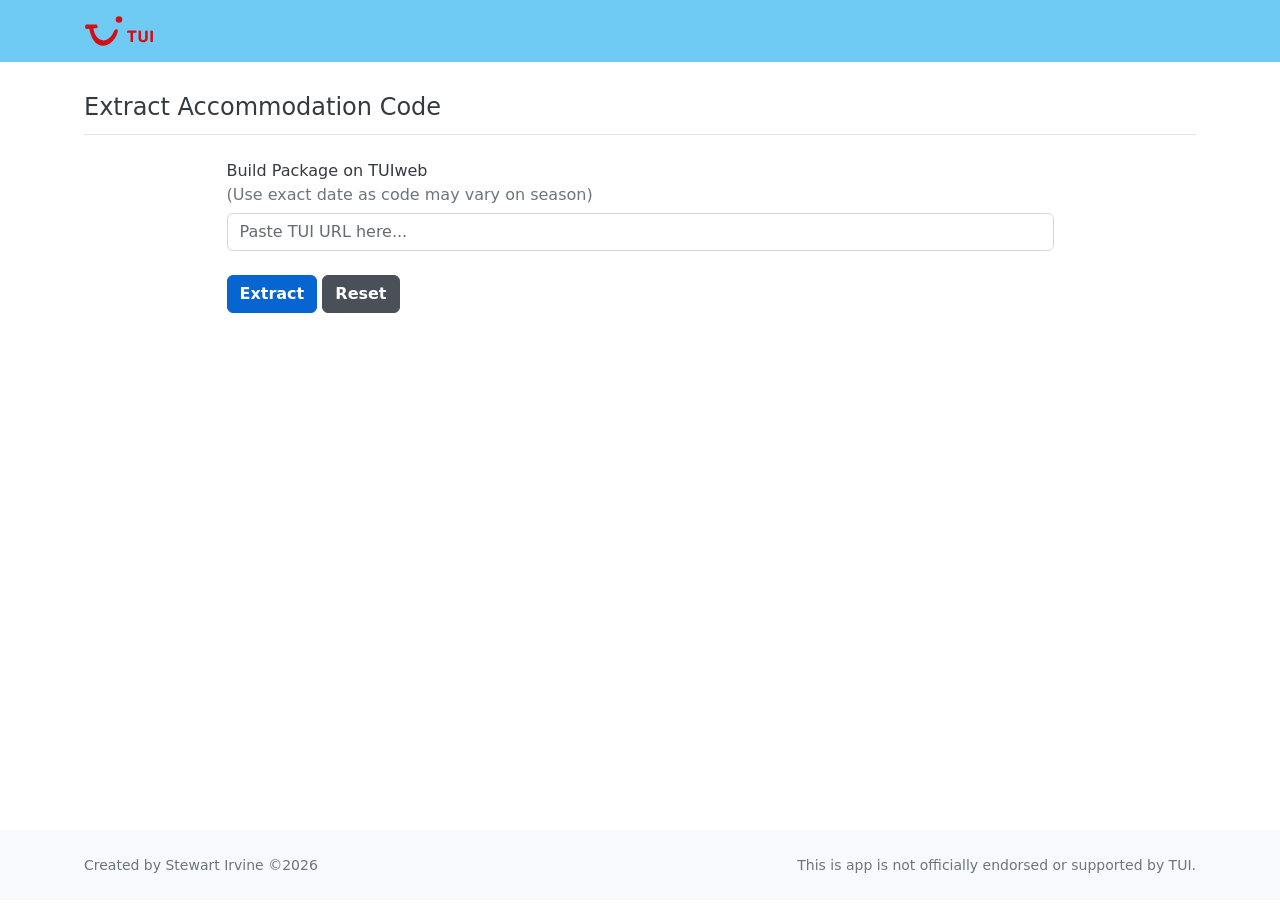
<file: accomcode/index.html>
<!DOCTYPE html>
<html lang="en">
<head>
    <title>Extract Atcom Accommodation Code</title>
    <meta name="viewport" content="width=device-width, initial-scale=1">
    <script src="https://res.cdn.office.net/teams-js/2.0.0/js/MicrosoftTeams.min.js"></script>
    <style>html, body { margin: 0; padding: 0; height: 100%; }</style>
</head>
<body>
<script>
    microsoftTeams.app.initialize();
</script>

<iframe src="https://stircrazystu.github.io/agenthub/accomcode/accomcode.html" style="width:100%; height:100vh; border:none;"></iframe>
</body>
</html>
</file>
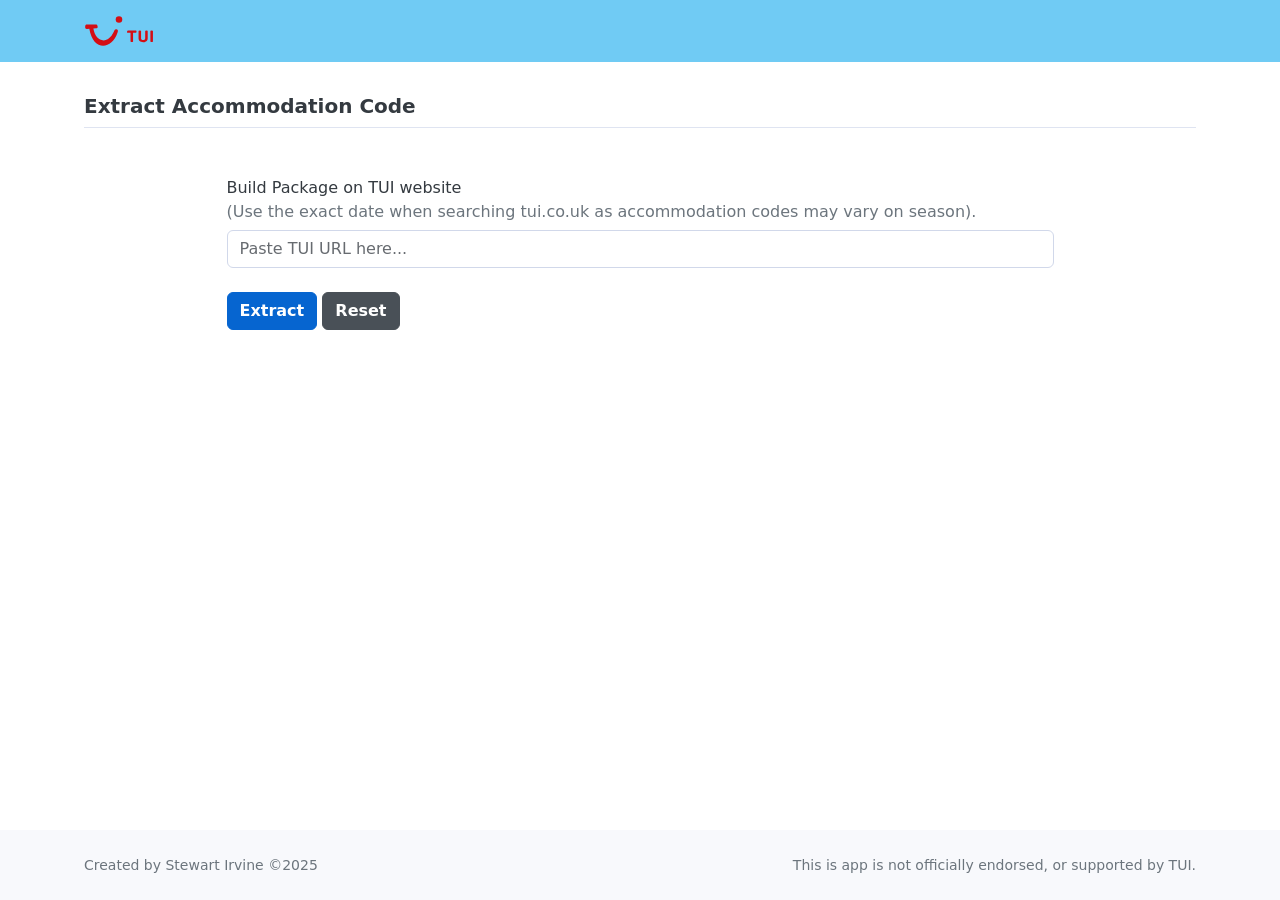
<file: accomcode.html>
<!DOCTYPE html>
<html lang="en">
<head>
	<title>Extract Accom Code - STUI Hub</title>
	<meta name='robots' content='noindex, nofollow' />
	<meta name="viewport" content="width=device-width, initial-scale=1, shrink-to-fit=no">
	<meta name="author" content="Stewart Irvine">
	<link rel="stylesheet" href="https://cdnjs.cloudflare.com/ajax/libs/bootstrap/5.2.3/css/bootstrap.min.css" integrity="sha512-SbiR/eusphKoMVVXysTKG/7VseWii+Y3FdHrt0EpKgpToZeemhqHeZeLWLhJutz/2ut2Vw1uQEj2MbRF+TVBUA==" crossorigin="anonymous" referrerpolicy="no-referrer" />
	<link rel="stylesheet" href="https://stircrazystu.github.io/agenthub/css/style.min.css">
    <style>
    body, html {
      height: 100%;
      margin: 0;
    }
    #page-container {
      min-height: 100%;
      display: flex;
      flex-direction: column;
    }
    main {
      flex: 1;
    }
    </style>
</head>
<body class="d-flex flex-column">
	<div id="page-container">
		<header style="background-color: #70cbf4;" class="py-3">
			<div class="container d-flex flex-wrap justify-content-center">
				<div class="d-flex align-items-center me-lg-auto">
					<a href="#" class="d-flex align-items-center">
						<svg width="70" height="30" role="img"><use xlink:href="#tui-logo"></svg>
					</a>
				</div>
				
				<div id="template-left-menu"></div>
				<div id="template-right-menu"></div>
				
			</div>
		</header>
		<main id="main-container" class="bg-white pt-4">
			<div class="container">
				
				<h1 class="fs-4 border-bottom mb-5 py-2">Extract Accommodation Code</h1>
				
				<div class="alert alert-danger d-flex align-items-center standalone d-none" role="alert">
					<i class="fa-solid fa-triangle-exclamation fs-4 me-2"></i> 
					Alert!
				</div>
				
				<div class="row justify-content-center">
					<div class="col-xl-9">
						<form id="urlForm">
							<div class="mb-3">
								<label for="urlInput" class="form-label">Build Package on TUI website<div class="text-muted">(Use the exact date when searching tui.co.uk as accommodation codes may vary on season).</div></label>
								<input type="text" class="form-control" id="urlInput" placeholder="Paste TUI URL here..." required>
							</div>
							
							
							<div class="mt-4">
								<button type="submit" class="btn btn-primary">Extract</button>
								<button type="reset" class="btn btn-secondary">Reset</button>
							</div>
						</form>
						<div id="result" class="mt-4 alert alert-info d-none"></div>
					</div>
				</div>
			</div>
		</main>
		<footer id="page-footer" class="footer mt-auto py-3 bg-body-light">
			<div class="container ">
				<div class="row fs-sm text-muted">
					<div class="col-md-6 col-xl-6 order-sm-1 text-center text-md-start">
						Created by Stewart Irvine &copy;2025
					</div>				  
					<div class="col-md-6 col-xl-6 order-sm-2 text-center text-md-end">
						This is app is not officially endorsed, or supported by TUI.
					</div>
				</div>
			</div>
		</footer>

<script>	
	document.getElementById('urlForm').addEventListener('submit', function(event) {
		event.preventDefault();
		  
		const url = document.getElementById('urlInput').value;
		const urlParams = new URLSearchParams(new URL(url).search);
		
		const packageId = urlParams.get('packageId');
		const productCode = urlParams.get('productCode');
		  
		let resultDiv = document.getElementById('result');
		  
		if (packageId && productCode && packageId.startsWith(productCode)) {
			const trimmed = packageId.slice(productCode.length);
			const accomCode = trimmed.slice(0, 8);
			resultDiv.textContent = `Atcom Code: ${accomCode}`;
			resultDiv.classList.remove('d-none', 'alert-danger');
			resultDiv.classList.add('alert-info');
		} else {
			resultDiv.textContent = 'Error: Could not extract accommodation code.';
			resultDiv.classList.remove('d-none', 'alert-info');
			resultDiv.classList.add('alert-danger');
		}
	});	
	
	document.getElementById('urlForm').addEventListener('reset', function() {
		let resultDiv = document.getElementById('result');
		resultDiv.textContent = '';
		resultDiv.classList.add('d-none');
		resultDiv.classList.remove('alert-danger', 'alert-info');
	});

	// Work in progress - Testing dynamic template based approach so I can import header/footer.
	window.addEventListener('DOMContentLoaded', () => {
	  const TEMPLATE_BASE = 'https://www.domain.com/tpl-parts/';
	  const templateElements = document.querySelectorAll('[id^="template-"]');

	  templateElements.forEach(el => {
		const templateName = el.id.replace(/^template-/, '');
		const filePath = `${TEMPLATE_BASE}${templateName}.html`;

		fetch(filePath)
		  .then(response => {
			if (!response.ok) throw new Error(`Failed to load ${filePath}: ${response.status}`);
			return response.text();
		  })
		  .then(html => {
			el.innerHTML = html;
		  })
		  .catch(error => {
			console.error(`Error loading ${filePath}:`, error);
		  });
	  });
	});
</script>
	  
<svg xmlns="http://www.w3.org/2000/svg" style="display: none;">
	<symbol id="tui-logo" viewBox="0 0 389 172" style="fill: #d40e14;">
		<path d="M387.91,148a2.91,2.91,0,0,0,.83-1.06,4.64,4.64,0,0,0,.26-1.77V87.28a4.84,4.84,0,0,0-.26-1.8,2.52,2.52,0,0,0-.83-1q-1.32-1-6.1-1t-6.2,1a2.51,2.51,0,0,0-.83,1,4.81,4.81,0,0,0-.26,1.8v57.9a3.47,3.47,0,0,0,1.09,2.84q1.32,1,6.2,1T387.91,148Zm-43.19.33a22.06,22.06,0,0,0,8.16-4.73,18.26,18.26,0,0,0,4.68-7.17,26.41,26.41,0,0,0,1.49-9V87.28a3.39,3.39,0,0,0-1-2.84q-1.42-1-6.1-1-4.87,0-6.2,1a2.24,2.24,0,0,0-.85,1,5.25,5.25,0,0,0-.24,1.8v40a15.29,15.29,0,0,1-.83,4.85,7.61,7.61,0,0,1-3.62,4.12,14.54,14.54,0,0,1-7.38,1.63,17.07,17.07,0,0,1-5.42-.76,9.42,9.42,0,0,1-3.67-2.15,8.4,8.4,0,0,1-2.08-3.36,13.46,13.46,0,0,1-.66-4.33v-40a3.39,3.39,0,0,0-1-2.84q-1.42-1-6.1-1-4.87,0-6.2,1a2.24,2.24,0,0,0-.85,1,5.25,5.25,0,0,0-.24,1.8v40.16a26.43,26.43,0,0,0,1.49,9,18.26,18.26,0,0,0,4.68,7.17,22.06,22.06,0,0,0,8.16,4.73A42.58,42.58,0,0,0,344.72,148.35ZM274,148a2.68,2.68,0,0,0,.8-1.06,5,5,0,0,0,.24-1.77V95.79h14.43a9,9,0,0,0,2.6-.31,2.65,2.65,0,0,0,1.56-1.35,11.88,11.88,0,0,0,1-3.55,24.77,24.77,0,0,0,.35-3.64,6,6,0,0,0-.19-1.73,1.82,1.82,0,0,0-.76-1,3,3,0,0,0-1-.35,11.5,11.5,0,0,0-1.89-.12H246.14a9,9,0,0,0-2.6.31A2.66,2.66,0,0,0,242,85.43a10.21,10.21,0,0,0-1,3.12,22.36,22.36,0,0,0-.35,4,6.19,6.19,0,0,0,.19,1.77,1.76,1.76,0,0,0,.8,1,6,6,0,0,0,2.89.47h16.08v49.39a3.31,3.31,0,0,0,1.09,2.84q1.32,1,6.2,1Q272.53,149.06,274,148Z"/>
		<path d="M10.6,48.32H61.16c5,0,8.69,1.57,10.16,8.61,1.64,7.83,1,13.28-7.85,13.9L47.6,72c11.68,73.82,80,97.88,117.17,18.37,6.16-13.16,8.17-15.55,14.91-13.88,9.14,2.27,10.39,7,6,20.23C153.57,194.7,45.5,204.53,24.3,73.64l-12.89.93C0.91,75.32.5,66.47,0.5,61.55,0.5,51.81,4.11,48.32,10.6,48.32Z"/>
		<circle cx="194.42" cy="19.69" r="18.76"/>
	</symbol>
</svg>

</div>
</body>
</html>
</file>
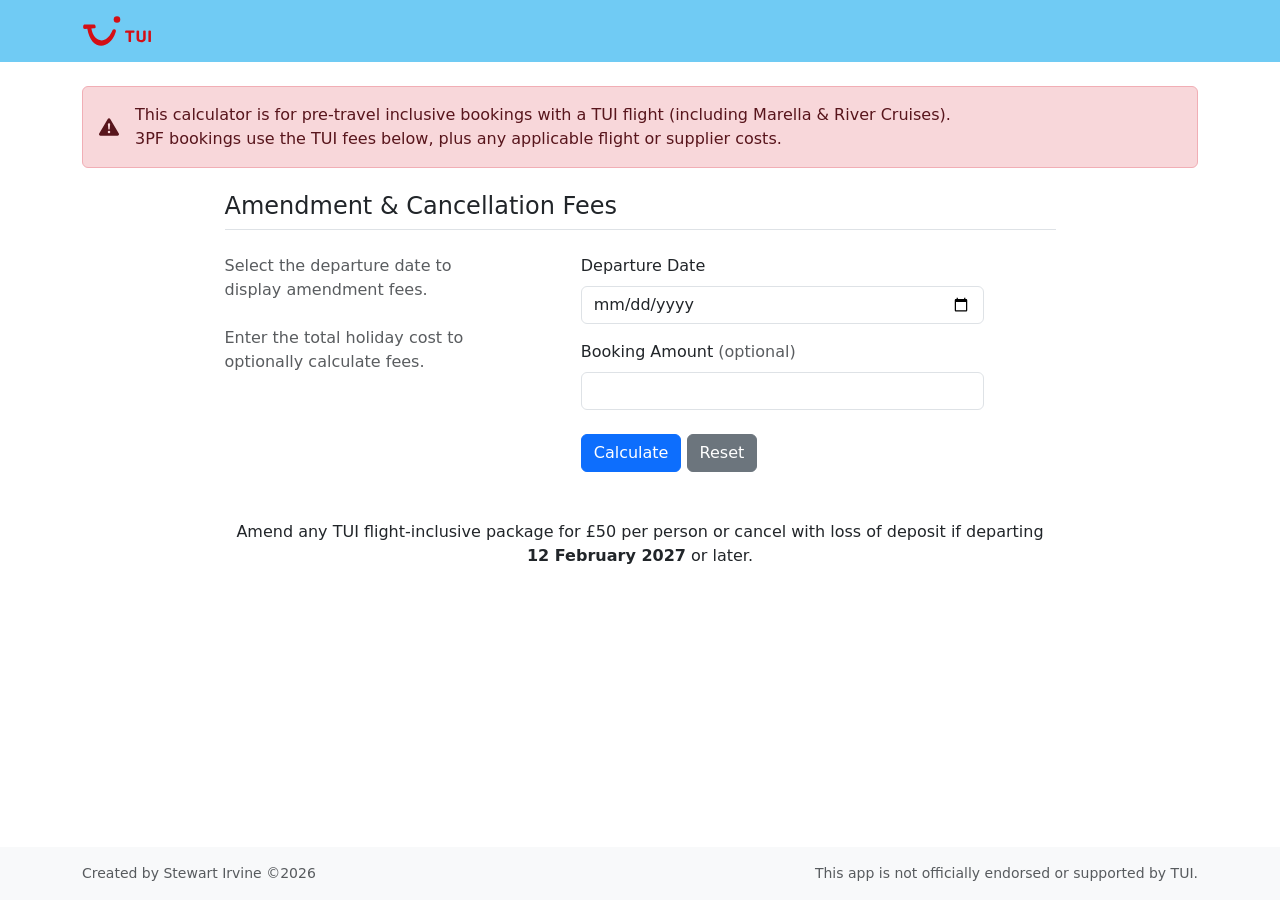
<file: adminfees-old.html>
<!DOCTYPE html>
<html lang="en">
<head>
	<meta charset="UTF-8">
    <title>Admin Fees - AgentHub</title>
    <meta name="robots" content="noindex, nofollow">
    <meta name="viewport" content="width=device-width, initial-scale=1">
    <meta name="author" content="Stewart Irvine">
    <link href="https://cdn.jsdelivr.net/npm/bootstrap@5.3.8/dist/css/bootstrap.min.css" rel="stylesheet" integrity="sha384-sRIl4kxILFvY47J16cr9ZwB07vP4J8+LH7qKQnuqkuIAvNWLzeN8tE5YBujZqJLB" crossorigin="anonymous">
    <link href="https://www.tui.co.uk/static-images/_ui/mobile/th/images/thomson/favicon.ico" rel="shortcut icon" type="image/x-icon">
	<style>
		.fs-7 {
			font-size: 0.875rem !important;
		}
        .warning-icon {
            width: 1.25rem;
            height: 1.25rem;
            flex-shrink: 0;
        }
		.copy-flash {
			position: absolute;
			top: 0%;
			right: 0%;
			transform: translate(-50%, -50%);
			font-size: .8rem;
			font-weight: 600;
			background: #198754;
			color: #fff;
			padding: 4px 8px;
			border-radius: 10px;
			pointer-events: none;
			opacity: 0;
			animation: flashOut 1.2s ease-out forwards;
		}
		@keyframes flashOut {
			0%   { opacity: 0; transform: translate(-50%, -50%) scale(.9); }
			15%  { opacity: 1; transform: translate(-50%, -50%) scale(1); }
			70%  { opacity: 1; }
			100% { opacity: 0; transform: translate(-50%, -50%) scale(.9); }
		}
    </style>
</head>
<body>
<div id="page-container" class="min-vh-100 d-flex flex-column">
    <header style="background-color: #70cbf4;" class="py-3">
        <div class="container d-flex flex-wrap justify-content-center">
            <div class="d-flex align-items-center me-lg-auto">
                <a href="#" class="d-flex align-items-center" aria-label="STUIhub home">
                    <svg width="70" height="30" role="img" aria-label="TUI Logo" xmlns="http://www.w3.org/2000/svg">
                        <use href="#tui-logo"></use>
                    </svg>
                </a>
            </div>

        </div>
    </header>
    <main id="main-container" class="bg-white pt-4 flex-grow-1">
        <div class="container">
            <div class="alert alert-danger d-flex align-items-center" role="alert">
                <svg class="warning-icon me-3" xmlns="http://www.w3.org/2000/svg" viewBox="0 0 16 16" role="img" aria-label="Warning">
                    <path fill="currentColor" d="M8.982 1.566a1.13 1.13 0 0 0-1.964 0L.165 13.233c-.457.778.091 1.767.982 1.767h13.706c.89 0 1.438-.99.982-1.767L8.982 1.566zM8 5c.535 0 .954.462.9.995l-.35 3.507a.552.552 0 0 1-1.1 0L7.1 5.995A.905.905 0 0 1 8 5zm.002 6a1 1 0 1 1 0 2 1 1 0 0 1 0-2z"/>
                </svg>
                <div>This calculator is for pre-travel inclusive bookings with a TUI flight (including Marella &amp; River Cruises).<br>3PF bookings use the TUI fees below, plus any applicable flight or supplier costs.</div>
            </div>
            <div class="row justify-content-center">
                <div class="col-xl-9">
                    <form id="urlForm">
                        <h1 class="fs-4 mb-4 border-bottom py-2">Amendment &amp; Cancellation Fees</h1>
                        <div class="row g-4">
                            <div class="col-lg-4 d-none d-lg-block">
                                <div class="text-muted mb-4">Select the departure date to display amendment fees.</div>
                                <div class="text-muted">Enter the total holiday cost to optionally calculate fees.</div>
                            </div>
                            <div class="col-lg-6 offset-lg-1">
                                <div class="mb-3">
                                    <label for="departureDate" class="form-label">Departure Date</label>
                                    <input id="departureDate" type="date" class="form-control" data-date-format="dd/mm/yyyy" placeholder="dd/mm/yyyy" onclick="this.showPicker();" autocomplete="off">
                                </div>
                                <div class="mb-4">
                                    <label for="bookingAmount" class="form-label">Booking Amount <span class="text-muted">(optional)</span></label>
                                    <input id="bookingAmount" type="text" class="form-control" inputmode="decimal" autocomplete="off">
                                </div>
                                <div class="mb-4">
                                    <button id="calculate" type="button" class="btn btn-primary">Calculate</button>
                                    <button id="reset" type="reset" class="btn btn-secondary">Reset</button>
                                </div>
                            </div>
                        </div>
                    </form>
					<div id="feesOutput" class="container d-flex align-items-center justify-content-center">
						<div id="fees" class="block block-rounded bg-light d-none">
							<div class="block-content block-content-full d-flex justify-content-between p-3">
								<div id="outputText" class="me-3">
									<div>Number of days until departure: <strong id="untilDepartureValue"></strong></div>
									<div>Cancellation Fee: <strong id="cancelFeeValue"></strong></div>
									<div>To travel on a later date than planned: <strong id="changeDateLaterValue"></strong></div>
									<div>To change accommodation, airport, or to change a flight not operated by TUI Airways: <strong id="changeAccomValue"></strong></div>
									<div>To change duration, the time of a TUI Airways flight or to travel on an earlier date than planned: <strong id="changeDateEarlierValue"></strong></div>
									<div>To upgrade a service, add on a flight extra, upgrade a room type or board basis: <strong id="changeUpgradeValue"></strong></div>
									<div>To change a name, passenger, or passenger type: <strong id="changeNameValue"></strong></div>
								</div>
								<div class="row items-push-2x text-center text-sm-start">
									<div class="col-sm-6 col-xl-4">
										<button id="copybutton" type="button" class="btn btn-sm btn-outline-secondary position-relative" aria-label="Copy to clipboard" title="Copy to clipboard">
											<svg xmlns="http://www.w3.org/2000/svg" width="16" height="16" fill="currentColor" class="text-muted" viewBox="0 0 16 16" aria-hidden="true">
												<path d="M4 1.5H3a2 2 0 0 0-2 2v9a2 2 0 0 0 2 2h9a2 2 0 0 0 2-2v-1h-1v1a1 1 0 0 1-1 1H3a1 1 0 0 1-1-1v-9a1 1 0 0 1 1-1h1v-1z" />
												<path d="M6 0a2 2 0 0 0-2 2v9a2 2 0 0 0 2 2h8a2 2 0 0 0 2-2V2a2 2 0 0 0-2-2H6zm0 1h8a1 1 0 0 1 1 1v9a1 1 0 0 1-1 1H6a1 1 0 0 1-1-1V2a1 1 0 0 1 1-1z" />
											</svg>
										</button>
									</div>
								</div>
							</div>
						</div>
					</div>
					<div class="date-output text-center mb-5 mt-4">Amend any TUI flight-inclusive package for &pound;50 per person or cancel with loss of deposit if departing <span id="dateOutput" class="fw-bold"></span> or later.</div>
                </div>
            </div>
        </div>
    </main>
    <footer id="page-footer" class="footer mt-auto py-3 bg-body-tertiary">
        <div class="container">
            <div class="row fs-7 text-muted">
                <div class="col-md-6 col-xl-6 order-md-1 text-center text-md-start" >Created by Stewart Irvine &copy;2026</div>
                <div class="col-md-6 col-xl-6 order-md-2 text-center text-md-end">This app is not officially endorsed or supported by TUI.</div>
            </div>
        </div>
    </footer>
</div>
<svg xmlns="http://www.w3.org/2000/svg" style="display: none;">
	<symbol id="tui-logo" viewBox="0 0 389 172" style="fill: #d40e14;">
		<path d="M387.91,148a2.91,2.91,0,0,0,.83-1.06,4.64,4.64,0,0,0,.26-1.77V87.28a4.84,4.84,0,0,0-.26-1.8,2.52,2.52,0,0,0-.83-1q-1.32-1-6.1-1t-6.2,1a2.51,2.51,0,0,0-.83,1,4.81,4.81,0,0,0-.26,1.8v57.9a3.47,3.47,0,0,0,1.09,2.84q1.32,1,6.2,1T387.91,148Zm-43.19.33a22.06,22.06,0,0,0,8.16-4.73,18.26,18.26,0,0,0,4.68-7.17,26.41,26.41,0,0,0,1.49-9V87.28a3.39,3.39,0,0,0-1-2.84q-1.42-1-6.1-1-4.87,0-6.2,1a2.24,2.24,0,0,0-.85,1,5.25,5.25,0,0,0-.24,1.8v40a15.29,15.29,0,0,1-.83,4.85,7.61,7.61,0,0,1-3.62,4.12,14.54,14.54,0,0,1-7.38,1.63,17.07,17.07,0,0,1-5.42-.76,9.42,9.42,0,0,1-3.67-2.15,8.4,8.4,0,0,1-2.08-3.36,13.46,13.46,0,0,1-.66-4.33v-40a3.39,3.39,0,0,0-1-2.84q-1.42-1-6.1-1-4.87,0-6.2,1a2.24,2.24,0,0,0-.85,1,5.25,5.25,0,0,0-.24,1.8v40.16a26.43,26.43,0,0,0,1.49,9,18.26,18.26,0,0,0,4.68,7.17,22.06,22.06,0,0,0,8.16,4.73A42.58,42.58,0,0,0,344.72,148.35ZM274,148a2.68,2.68,0,0,0,.8-1.06,5,5,0,0,0,.24-1.77V95.79h14.43a9,9,0,0,0,2.6-.31,2.65,2.65,0,0,0,1.56-1.35,11.88,11.88,0,0,0,1-3.55,24.77,24.77,0,0,0,.35-3.64,6,6,0,0,0-.19-1.73,1.82,1.82,0,0,0-.76-1,3,3,0,0,0-1-.35,11.5,11.5,0,0,0-1.89-.12H246.14a9,9,0,0,0-2.6.31A2.66,2.66,0,0,0,242,85.43a10.21,10.21,0,0,0-1,3.12,22.36,22.36,0,0,0-.35,4,6.19,6.19,0,0,0,.19,1.77,1.76,1.76,0,0,0,.8,1,6,6,0,0,0,2.89.47h16.08v49.39a3.31,3.31,0,0,0,1.09,2.84q1.32,1,6.2,1Q272.53,149.06,274,148Z"/>
		<path d="M10.6,48.32H61.16c5,0,8.69,1.57,10.16,8.61,1.64,7.83,1,13.28-7.85,13.9L47.6,72c11.68,73.82,80,97.88,117.17,18.37,6.16-13.16,8.17-15.55,14.91-13.88,9.14,2.27,10.39,7,6,20.23C153.57,194.7,45.5,204.53,24.3,73.64l-12.89.93C0.91,75.32.5,66.47,0.5,61.55,0.5,51.81,4.11,48.32,10.6,48.32Z"/>
		<circle cx="194.42" cy="19.69" r="18.76"/>
	</symbol>
</svg>
<script>
document.addEventListener("DOMContentLoaded", function () {

    const feeCurrency = "£";
    const feeFiftyPP = "50 per person.";
    const feeTwentyFivePP = "25 per person.";
    const feeCancel = "Treat as cancellation.";
    const feeFree = "FREE.";
    const feeDeposit = "Deposit Only.";
    const enterDate = "Please enter a departure date.";

    const fees = document.getElementById("fees");
    const feesOutput = document.getElementById("feesOutput");
    const bookingAmount = document.getElementById("bookingAmount");
    const departureDate = document.getElementById("departureDate");

    let feeCancellation = '', feeChangeLater = '', feeChangeAccom = '', feeChangeEarlier = '', feeChangeUpgrade = '', feeChangeName = '';

    bookingAmount.addEventListener("input", function (e) {
	
        e.target.value = e.target.value.replace(/[^\d.]/g, "");
    });

    document.getElementById("reset").addEventListener("click", function () {
	
        fees.classList.add("d-none");
        feesOutput.querySelector(".date-error")?.remove();
    });

    function parseDateInput(dateString) {
	
        const [year, month, day] = dateString.split("-").map(Number);
		
        return new Date(year, month - 1, day);
    }

    function getDaysUntilDeparture(dateString) {
	
        const departureDate = parseDateInput(dateString);
        const today = new Date();
        const todayLocal = new Date(today.getFullYear(), today.getMonth(), today.getDate() );
        const departureLocal = new Date(departureDate.getFullYear(), departureDate.getMonth(), departureDate.getDate());
		
        return Math.round((departureLocal - todayLocal) / (1000 * 60 * 60 * 24));
    }

	function getCancellationFees(amount, percentage) {
		
		const feeAmount = (amount / 100) * percentage;
		const feePercentage = feeCurrency + feeAmount.toFixed(2) + ' (' + percentage + '%)';
		const percentageOnly = percentage === 0 ? feeDeposit : percentage + '%';
		
		return (amount === 0 || percentage === 0) ? percentageOnly : feePercentage;
	}

    function setFeeValues(daysDifference, bookingAmountValue) {

        if (daysDifference >= 70) {

            feeCancellation = 0;
            feeChangeLater = feeCurrency + feeFiftyPP;
            feeChangeAccom = feeCurrency + feeFiftyPP;
            feeChangeEarlier = feeCurrency + feeFiftyPP;
            feeChangeUpgrade = feeFree;
            feeChangeName = feeCurrency + feeTwentyFivePP;

        } else if (daysDifference <= 14) {

            feeCancellation = 100;
            feeChangeLater = feeCancel;
            feeChangeAccom = feeCancel;
            feeChangeEarlier = feeCurrency + feeFiftyPP;
            feeChangeUpgrade = feeFree;
            feeChangeName = feeCurrency + feeTwentyFivePP;

        } else if (daysDifference <= 28) {

            feeCancellation = 90;
            feeChangeLater = feeCancel;
            feeChangeAccom = feeCancel;
            feeChangeEarlier = feeCurrency + feeFiftyPP;
            feeChangeUpgrade = feeFree;
            feeChangeName = feeCurrency + feeTwentyFivePP;

        } else if (daysDifference <= 48) {

            feeCancellation = 70;
            feeChangeLater = feeCancel;
            feeChangeAccom = feeCurrency + feeFiftyPP;
            feeChangeEarlier = feeCurrency + feeFiftyPP;
            feeChangeUpgrade = feeFree;
            feeChangeName = feeCurrency + feeTwentyFivePP;

        } else if (daysDifference <= 62) {

            feeCancellation = 50;
            feeChangeLater = feeCancel;
            feeChangeAccom = feeCurrency + feeFiftyPP;
            feeChangeEarlier = feeCurrency + feeFiftyPP;
            feeChangeUpgrade = feeFree;
            feeChangeName = feeCurrency + feeTwentyFivePP;

        } else if (daysDifference <= 69) {

            feeCancellation = 30;
            feeChangeLater = feeCancel;
            feeChangeAccom = feeCurrency + feeFiftyPP;
            feeChangeEarlier = feeCurrency + feeFiftyPP;
            feeChangeUpgrade = feeFree;
            feeChangeName = feeCurrency + feeTwentyFivePP;
        }

        feeCancellation = getCancellationFees(bookingAmountValue, feeCancellation);
    }

    function updateOutput(daysDifference) {
	
        document.getElementById("untilDepartureValue").textContent = daysDifference;
        document.getElementById("cancelFeeValue").textContent = feeCancellation;
        document.getElementById("changeDateLaterValue").textContent = feeChangeLater;
        document.getElementById("changeAccomValue").textContent = feeChangeAccom;
        document.getElementById("changeDateEarlierValue").textContent = feeChangeEarlier;
        document.getElementById("changeUpgradeValue").textContent = feeChangeUpgrade;
        document.getElementById("changeNameValue").textContent = feeChangeName;

        fees.classList.remove("d-none");
    }

    document.getElementById("calculate").addEventListener("click", function () {

        feesOutput.querySelector(".date-error")?.remove();

        if (!departureDate.value) {
			
			const error = document.createElement("div");
            error.className = "date-error mt-3";
            error.textContent = enterDate;
            feesOutput.prepend(error);

            return;
        }

        const daysDifference = getDaysUntilDeparture(departureDate.value);
        const bookingAmountValue = parseFloat(bookingAmount.value) || 0;

        setFeeValues(daysDifference, bookingAmountValue);
        updateOutput(daysDifference);

        fees.scrollIntoView({behavior: "smooth"});
    });
	
    document.addEventListener("click", function (e) {
		
        const btn = e.target.closest("#copybutton");
        if (!btn) return;

        const feesBlock = document.getElementById("outputText");
        if (!feesBlock) return;

        const htmlToCopy = feesBlock.innerHTML;
        const plainText = feesBlock.innerText;

        function flashCopied(targetBtn) {
            const flash = document.createElement("span");
            flash.textContent = "Copied";
            flash.className = "copy-flash";
            flash.style.position = "absolute";

            targetBtn.style.position = "relative";
            targetBtn.appendChild(flash);

            setTimeout(() => flash.remove(), 1300);
        }

        if (navigator.clipboard && window.ClipboardItem) {
            const blobHtml = new Blob([htmlToCopy], { type: "text/html" });
            const blobText = new Blob([plainText], { type: "text/plain" });

            const clipboardItem = new ClipboardItem({
                "text/html": blobHtml,
                "text/plain": blobText
            });

            navigator.clipboard.write([clipboardItem])
                .then(() => flashCopied(btn))
                .catch(err => console.error("Clipboard copy failed:", err));
        } else {
            navigator.clipboard.writeText(plainText)
                .then(() => flashCopied(btn));
        }
    });
	
    function calculateFutureDate(days) {

        const today = new Date();

        today.setHours(0, 0, 0, 0);
        today.setDate(today.getDate() + days);

        const options = {year: "numeric", month: "long", day: "numeric"};

        return today.toLocaleDateString("en-GB", options);
    }

    document.getElementById("dateOutput").textContent = calculateFutureDate(70);

});
</script>
</body>
</html>
</file>
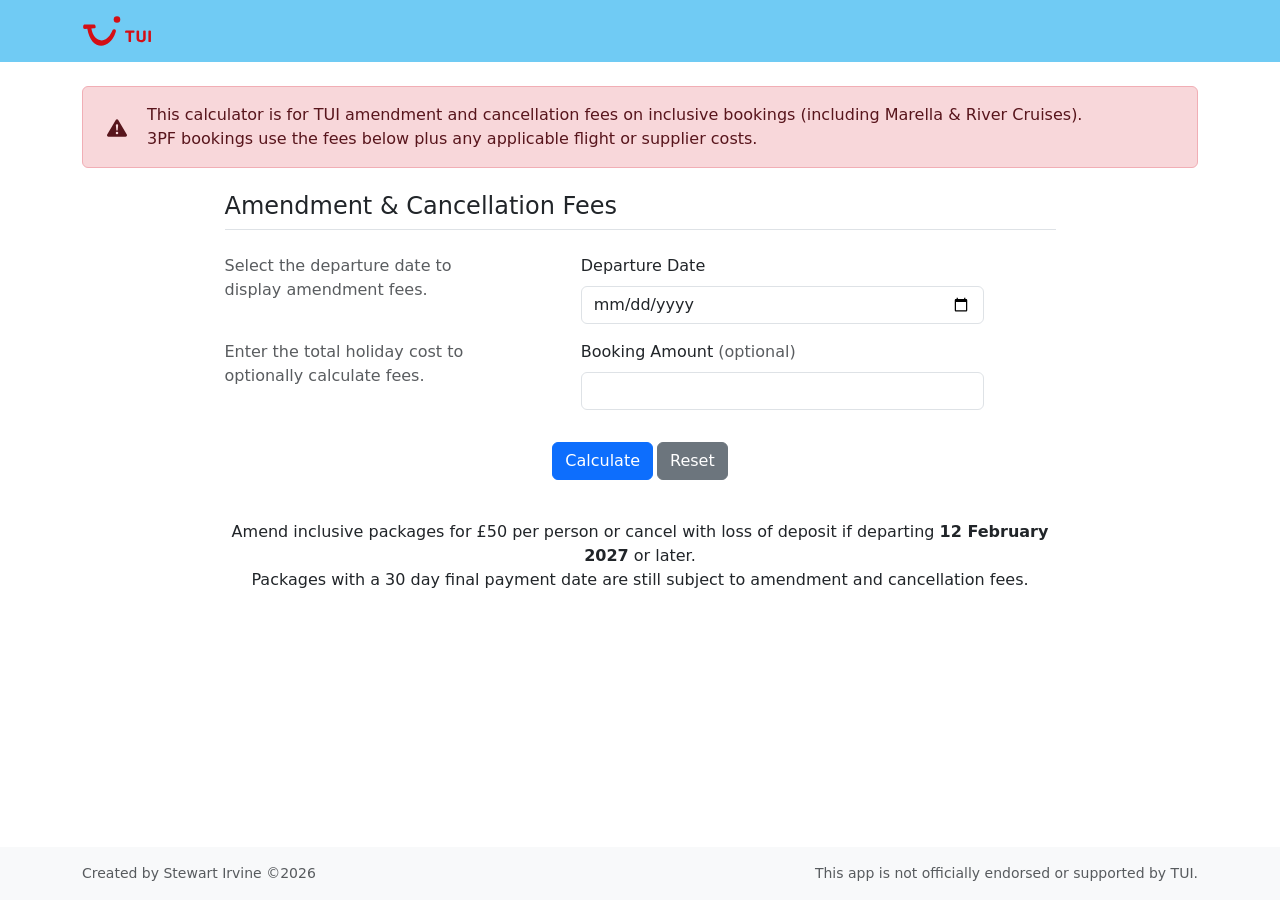
<file: adminfees.html>
<!DOCTYPE html>
<html lang="en">
<head>
	<meta charset="UTF-8">
	<title>Amendment &amp; Cancellation Fees - AgentHub</title>
	<meta name="robots" content="noindex, nofollow">
	<meta name="viewport" content="width=device-width, initial-scale=1">
	<meta name="author" content="Stewart Irvine">
	<link href="https://cdn.jsdelivr.net/npm/bootstrap@5.3.8/dist/css/bootstrap.min.css" rel="stylesheet" integrity="sha384-sRIl4kxILFvY47J16cr9ZwB07vP4J8+LH7qKQnuqkuIAvNWLzeN8tE5YBujZqJLB" crossorigin="anonymous">
</head>
<body>
	<div id="page-container" class="min-vh-100 d-flex flex-column">
		<header style="background-color: #70cbf4;" class="py-3">
			<div class="container d-flex flex-wrap justify-content-center">
				<div class="d-flex align-items-center me-lg-auto">
					<a href="#" class="d-flex align-items-center" aria-label="STUIhub home">
						<svg width="70" height="30" role="img" aria-label="TUI Logo" xmlns="http://www.w3.org/2000/svg">
							<use href="#tui-logo">
						</svg>
					</a>
				</div>
			</div>
		</header>
		<main id="main-container" class="bg-white pt-4 flex-grow-1">
			<div class="container">
					<div class="alert alert-danger d-flex align-items-center" role="alert">
					<div class="ms-2 me-1">
						<svg width="20" height="20" class="me-3 flex-shrink-0" xmlns="http://www.w3.org/2000/svg" viewBox="0 0 16 16" role="img" aria-label="Warning">
							<path fill="currentColor" d="M8.982 1.566a1.13 1.13 0 0 0-1.964 0L.165 13.233c-.457.778.091 1.767.982 1.767h13.706c.89 0 1.438-.99.982-1.767L8.982 1.566zM8 5c.535 0 .954.462.9.995l-.35 3.507a.552.552 0 0 1-1.1 0L7.1 5.995A.905.905 0 0 1 8 5zm.002 6a1 1 0 1 1 0 2 1 1 0 0 1 0-2z"/>
						</svg>
					</div>
					<div>This calculator is for TUI amendment and cancellation fees on inclusive bookings (including Marella &amp; River Cruises).<br>3PF bookings use the fees below plus any applicable flight or supplier costs.</div>
				</div>
				<div class="block-content">
					<div class="row justify-content-center">
						<div class="col-xl-9">
							<form id="urlForm" onsubmit="return false;">
								<h1 class="fs-4 mb-4 border-bottom py-2">Amendment &amp; Cancellation Fees</h1>
								<div class="row">
									<div class="col-lg-4 d-none d-lg-block">
										<p class="text-muted">Select the departure date to display amendment fees.</p>
									</div>
									<div class="col-lg-6 offset-lg-1">
										<div class="mb-3">
											<label for="departureDate" class="form-label">Departure Date</label>
											<input id="departureDate" type="date" class="form-control" data-date-format="dd/mm/yyyy" placeholder="dd/mm/yyyy" onclick="this.showPicker();" autocomplete="off">
										</div>
									</div>
								</div>
								<div class="row">
									<div class="col-lg-4 d-none d-lg-block">
										<p class="text-muted">Enter the total holiday cost to optionally calculate fees.</p>
									</div>
									<div class="col-lg-6 offset-lg-1">
										<div class="mb-3">
											<label for="bookingAmount" class="form-label">Booking Amount <span class="text-muted">(optional)</span></label>
											<input id="bookingAmount" type="text" class="form-control" inputmode="decimal" autocomplete="off">
										</div>
									</div>
								</div>
								<div class="row">
									<div class="col d-flex justify-content-center gap-1 my-3">
										<button id="calculate" type="button" class="btn btn-primary">Calculate</button>
										<button id="reset" type="reset" class="btn btn-secondary">Reset</button>
									</div>
								</div>
							</form>
						</div>
					</div>
				</div>
				<div class="row justify-content-center">
					<div class="col-xl-9">
						<div id="feesOutput" class="container d-flex align-items-center justify-content-center">
							<div id="fees" class="bg-light border rounded p-3 d-none w-100 position-relative">
								<div class="row g-3 align-items-start">
									<div id="outputText" class="me-3 pe-5">
										<div>Number of days until departure: <strong id="untilDepartureValue"></strong></div>
										<div>Cancellation Fee: <strong id="cancelFeeValue"></strong></div>
										<div>To travel on a later date than planned: <strong id="changeDateLaterValue"></strong></div>
										<div>To change accommodation, airport, or to change a flight not operated by TUI Airways: <strong id="changeAccomValue"></strong></div>
										<div>To change duration, the time of a TUI Airways flight or to travel on an earlier date than planned: <strong id="changeDateEarlierValue"></strong></div>
										<div>To upgrade a service, add on a flight extra, upgrade a room type or board basis: <strong id="changeUpgradeValue"></strong></div>
										<div>To change a name, passenger, or passenger type: <strong id="changeNameValue"></strong></div>
									</div>
								</div>
								<button id="copyButton" type="button" class="btn btn-sm btn-outline-secondary position-absolute top-0 end-0 m-3" aria-label="Copy to clipboard" title="Copy to clipboard">
									<svg xmlns="http://www.w3.org/2000/svg" width="16" height="16" fill="currentColor" class="text-muted" viewBox="0 0 16 16" aria-hidden="true">
										<path d="M4 1.5H3a2 2 0 0 0-2 2v9a2 2 0 0 0 2 2h9a2 2 0 0 0 2-2v-1h-1v1a1 1 0 0 1-1 1H3a1 1 0 0 1-1-1v-9a1 1 0 0 1 1-1h1v-1z"/>
										<path d="M6 0a2 2 0 0 0-2 2v9a2 2 0 0 0 2 2h8a2 2 0 0 0 2-2V2a2 2 0 0 0-2-2H6zm0 1h8a1 1 0 0 1 1 1v9a1 1 0 0 1-1 1H6a1 1 0 0 1-1-1V2a1 1 0 0 1 1-1z"/>
									</svg>
								</button>
							</div>
						</div>
						<div class="my-4">
							<div class="text-center">Amend inclusive packages for £50 per person or cancel with loss of deposit if departing <span id="seventyDays" class="fw-bold"></span> or later.</div>
							<div class="text-center">Packages with a 30 day final payment date are still subject to amendment and cancellation fees.</div>
						</div>
					</div>
				</div>
			</div>
		</main>
		<footer id="page-footer" class="mt-auto py-3 bg-body-tertiary">
			<div class="container">
				<div class="row text-muted small">
					<div class="col-md-6 col-xl-6 order-md-1 text-center text-md-start">Created by Stewart Irvine &copy;2026</div>
					<div class="col-md-6 col-xl-6 order-md-2 text-center text-md-end">This app is not officially endorsed or supported by TUI.</div>
				</div>
			</div>
		</footer>
	</div>
<script> 
document.addEventListener("DOMContentLoaded", function () {

	const feeCurrency = "£";
	const feeFiftyPP = "50 per person.";
	const feeTwentyFivePP = "25 per person.";
	const feeCancel = "Treat as cancellation.";
	const feeFree = "FREE.";
	const feeDeposit = "Deposit Only.";
	const futureDate = "Please enter a departure date.";
	const pastDate = "The departure date cannot be in the past.";

	const fees = document.getElementById("fees");
	const feesOutput = document.getElementById("feesOutput");
	const bookingAmount = document.getElementById("bookingAmount");
	const departureDate = document.getElementById("departureDate");

	const calculate = document.getElementById("calculate");
	const reset = document.getElementById("reset");
	const copyButton = document.getElementById("copyButton");

	const untilDepartureValue = document.getElementById("untilDepartureValue");
	const cancelFeeValue = document.getElementById("cancelFeeValue");
	const changeDateLaterValue = document.getElementById("changeDateLaterValue");
	const changeAccomValue = document.getElementById("changeAccomValue");
	const changeDateEarlierValue = document.getElementById("changeDateEarlierValue");
	const changeUpgradeValue = document.getElementById("changeUpgradeValue");
	const changeNameValue = document.getElementById("changeNameValue");
	const seventyDays = document.getElementById("seventyDays");

	bookingAmount.addEventListener("input", function (e) {

		e.target.value = e.target.value.replace(/[^\d.]/g, "");

		let decimalPosition = e.target.value.indexOf(".");

		if (decimalPosition !== -1) {
			e.target.value = e.target.value.substring(0, decimalPosition + 1) + e.target.value.substring(decimalPosition + 1).replace(/\./g, "");
		}
	});

	function parseDateInput(dateString) {

		let [year, month, day] = dateString.split("-").map(Number);

		return new Date(year, month - 1, day);
	}

	function getDaysUntilDeparture(dateString) {

		let today = new Date();
		let departure = parseDateInput(dateString);

		let todayDate = new Date(today.getFullYear(), today.getMonth(), today.getDate());
		let departureDate = new Date(departure.getFullYear(), departure.getMonth(), departure.getDate());

		return Math.round((departureDate - todayDate) / (1000 * 60 * 60 * 24));
	}

	function getCancellationFee(daysDifference) {

		if (daysDifference >= 70) return 0;
		if (daysDifference >= 63) return 30;
		if (daysDifference >= 49) return 50;
		if (daysDifference >= 29) return 70;
		if (daysDifference >= 15) return 90;

		return 100;
	}

	function getAmendmentFee(daysDifference) {

		//changeLater: daysDifference >= 70 ? formatFee(feeFiftyPP) : feeCancel,
		//changeAccom: daysDifference >= 29 ? formatFee(feeFiftyPP) : feeCancel,
		
		return;
	}

	function formatCancellationFee(amount, percentage) {

		if (percentage === 0) {
			return feeDeposit;
		}

		if (!amount || amount <= 0) {
			return percentage + "%";
		}

		let feeAmount = (amount / 100) * percentage;

		return feeCurrency + feeAmount.toFixed(2) + " (" + percentage + "%)";
	}

	function getAdminFees(daysDifference, bookingCost) {

		let cancellationPercentage = getCancellationFee(daysDifference);
		let cancellationFee = formatCancellationFee(bookingCost, cancellationPercentage);
		//let amendmentFee = getAmendmentFee(daysDifference);

		return {
			cancellation: cancellationFee,
			changeLater: daysDifference >= 70 ? formatFee(feeFiftyPP) : feeCancel,
			changeAccom: daysDifference >= 29 ? formatFee(feeFiftyPP) : feeCancel,
			changeEarlier: formatFee(feeFiftyPP),
			changeUpgrade: feeFree,
			changeName: formatFee(feeTwentyFivePP)
		};
	}

	function formatFee(amount) {

		return feeCurrency + amount;
	}

	function updateOutput(daysDifference, feeValues) {

		untilDepartureValue.textContent = daysDifference;
		cancelFeeValue.textContent = feeValues.cancellation;
		changeDateLaterValue.textContent = feeValues.changeLater;
		changeAccomValue.textContent = feeValues.changeAccom;
		changeDateEarlierValue.textContent = feeValues.changeEarlier;
		changeUpgradeValue.textContent = feeValues.changeUpgrade;
		changeNameValue.textContent = feeValues.changeName;

		fees.classList.remove("d-none");
	}

	function showDateError(message) {

		let error = document.createElement("div");

		error.className = "date-error mt-3";
		error.textContent = message;

		feesOutput.prepend(error);
	}

	function calculateFutureDate(days) {

		let today = new Date();

		today.setHours(0, 0, 0, 0);
		today.setDate(today.getDate() + days);

		let options = {year: "numeric", month: "long", day: "numeric"};

		return today.toLocaleDateString("en-GB", options);
	}

	calculate.addEventListener("click", function () {

		feesOutput.querySelector(".date-error")?.remove();

		if (!departureDate.value) {

			showDateError(futureDate);

			return;
		}

		let daysDifference = getDaysUntilDeparture(departureDate.value);

		if (daysDifference < 0) {

			showDateError(pastDate);
			fees.classList.add("d-none");

			return;
		}

		let bookingCost = parseFloat(bookingAmount.value) || 0;
		let feeValues = getAdminFees(daysDifference, bookingCost);

		updateOutput(daysDifference, feeValues);

		fees.scrollIntoView({
			behavior: "smooth"
		});
	});

	reset.addEventListener("click", function () {

		fees.classList.add("d-none");
		feesOutput.querySelector(".date-error")?.remove();
	});

	copyButton.addEventListener("click", function () {

		const feesBlock = document.getElementById("outputText");

		if (!feesBlock) return;

		let htmlText = feesBlock.innerHTML;
		let plainText = feesBlock.innerText;

		function copiedTooltip(button) {

			let flash = document.createElement("span");

			flash.textContent = "Copied";
			flash.className = "position-absolute top-0 start-0 bg-success text-white small fw-semibold px-2 py-1 rounded-pill";
			flash.style.transform = "translate(50%, -50%)";

			button.style.position = "relative";
			button.appendChild(flash);

			setTimeout(() => flash.remove(), 1300);
		}

		if (navigator.clipboard && window.ClipboardItem) {

			let blobHtml = new Blob([htmlText], {type: "text/html"});
			let blobText = new Blob([plainText], {type: "text/plain"});

			let clipboardItem = new ClipboardItem({
				"text/html": blobHtml,
				"text/plain": blobText
			});

			navigator.clipboard.write([clipboardItem])
				.then(() => copiedTooltip(copyButton))
				.catch(err => console.error("Clipboard error: ", err));

		} else if (navigator.clipboard) {

			navigator.clipboard.writeText(plainText)
				.then(() => copiedTooltip(copyButton));
		}
	});

	seventyDays.textContent = calculateFutureDate(70);
});
</script>
	<svg xmlns="http://www.w3.org/2000/svg" class="d-none">
		<symbol id="tui-logo" viewBox="0 0 389 172" style="fill: #d40e14;">
			<path d="M387.91,148a2.91,2.91,0,0,0,.83-1.06,4.64,4.64,0,0,0,.26-1.77V87.28a4.84,4.84,0,0,0-.26-1.8,2.52,2.52,0,0,0-.83-1q-1.32-1-6.1-1t-6.2,1a2.51,2.51,0,0,0-.83,1,4.81,4.81,0,0,0-.26,1.8v57.9a3.47,3.47,0,0,0,1.09,2.84q1.32,1,6.2,1T387.91,148Zm-43.19.33a22.06,22.06,0,0,0,8.16-4.73,18.26,18.26,0,0,0,4.68-7.17,26.41,26.41,0,0,0,1.49-9V87.28a3.39,3.39,0,0,0-1-2.84q-1.42-1-6.1-1-4.87,0-6.2,1a2.24,2.24,0,0,0-.85,1,5.25,5.25,0,0,0-.24,1.8v40a15.29,15.29,0,0,1-.83,4.85,7.61,7.61,0,0,1-3.62,4.12,14.54,14.54,0,0,1-7.38,1.63,17.07,17.07,0,0,1-5.42-.76,9.42,9.42,0,0,1-3.67-2.15,8.4,8.4,0,0,1-2.08-3.36,13.46,13.46,0,0,1-.66-4.33v-40a3.39,3.39,0,0,0-1-2.84q-1.42-1-6.1-1-4.87,0-6.2,1a2.24,2.24,0,0,0-.85,1,5.25,5.25,0,0,0-.24,1.8v40.16a26.43,26.43,0,0,0,1.49,9,18.26,18.26,0,0,0,4.68,7.17,22.06,22.06,0,0,0,8.16,4.73A42.58,42.58,0,0,0,344.72,148.35ZM274,148a2.68,2.68,0,0,0,.8-1.06,5,5,0,0,0,.24-1.77V95.79h14.43a9,9,0,0,0,2.6-.31,2.65,2.65,0,0,0,1.56-1.35,11.88,11.88,0,0,0,1-3.55,24.77,24.77,0,0,0,.35-3.64,6,6,0,0,0-.19-1.73,1.82,1.82,0,0,0-.76-1,3,3,0,0,0-1-.35,11.5,11.5,0,0,0-1.89-.12H246.14a9,9,0,0,0-2.6.31A2.66,2.66,0,0,0,242,85.43a10.21,10.21,0,0,0-1,3.12,22.36,22.36,0,0,0-.35,4,6.19,6.19,0,0,0,.19,1.77,1.76,1.76,0,0,0,.8,1,6,6,0,0,0,2.89.47h16.08v49.39a3.31,3.31,0,0,0,1.09,2.84q1.32,1,6.2,1Q272.53,149.06,274,148Z"/>
			<path d="M10.6,48.32H61.16c5,0,8.69,1.57,10.16,8.61,1.64,7.83,1,13.28-7.85,13.9L47.6,72c11.68,73.82,80,97.88,117.17,18.37,6.16-13.16,8.17-15.55,14.91-13.88,9.14,2.27,10.39,7,6,20.23C153.57,194.7,45.5,204.53,24.3,73.64l-12.89.93C0.91,75.32.5,66.47.5,61.55,0.5,51.81,4.11,48.32,10.6,48.32Z"/>
			<circle cx="194.42" cy="19.69" r="18.76"/>
		</symbol>
	</svg>
</body>
</html>
</file>
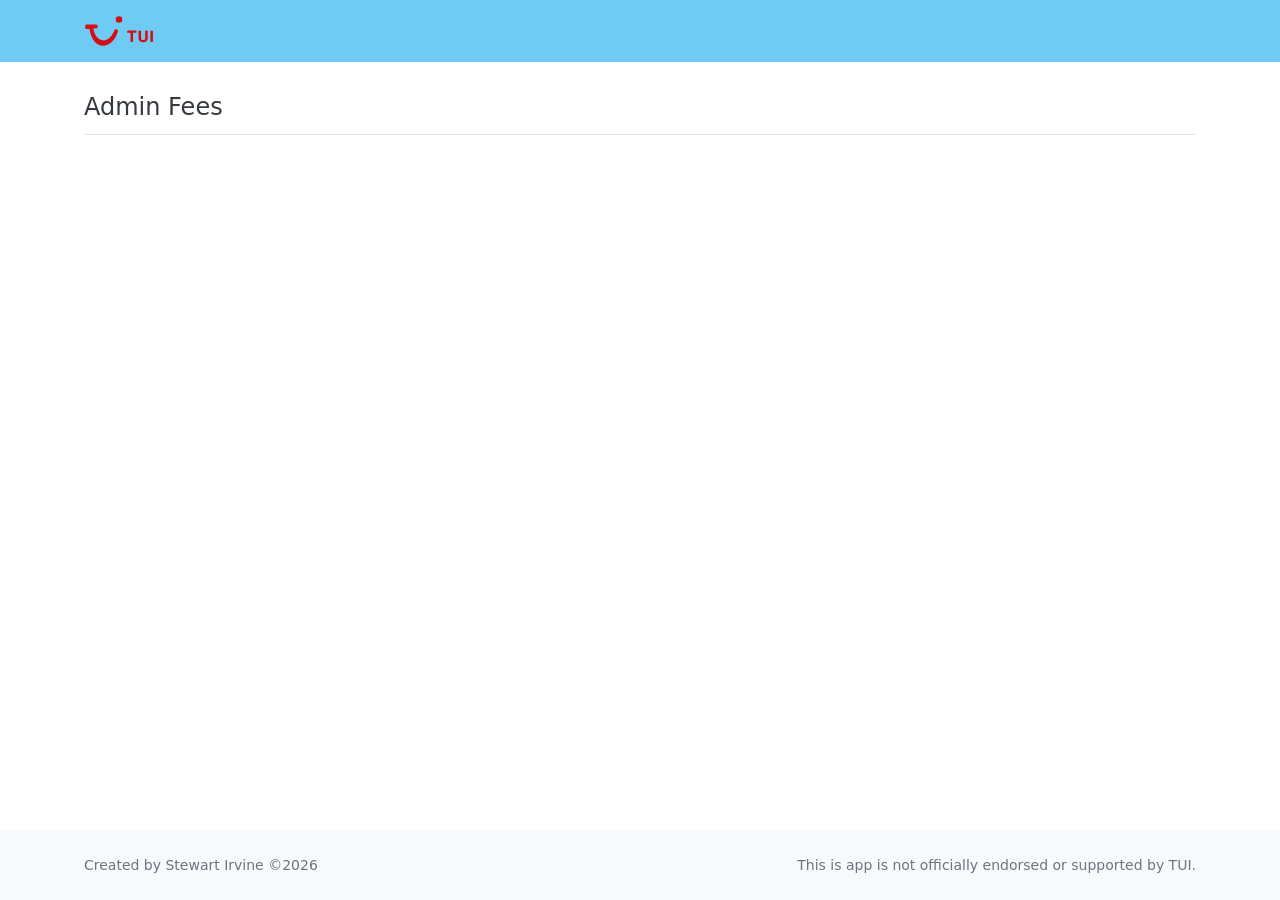
<file: blaank.html>
<!DOCTYPE html>
<html lang="en">
<head>
	<title>Title - AgentHub</title>
	<meta name='robots' content='noindex, nofollow' />
	<meta name="viewport" content="width=device-width, initial-scale=1, shrink-to-fit=no">
	<meta name="author" content="Stewart Irvine">
	<link rel="stylesheet" href="https://stircrazystu.github.io/agenthub/css/style.min.css">
</head>
<body class="d-flex flex-column">
	<div id="page-container">
		<header style="background-color: #70cbf4;" class="py-3">
			<div class="container d-flex flex-wrap justify-content-center">
				<div class="d-flex align-items-center me-lg-auto">
					<a href="#" class="d-flex align-items-center">
						<svg width="70" height="30" role="img"><use xlink:href="#tui-logo"></svg>
					</a>
				</div>
			</div>
		</header>
		<main id="main-container" class="bg-white pt-4">
			<div class="container">
				<h1 class="content-heading fs-3 pt-0 mb-4">Admin Fees</h1>
				<div class="alert alert-danger d-flex align-items-center d-none" role="alert">
					<i class="fa-solid fa-triangle-exclamation fs-4 me-2"></i> 
					<span>Test<span>
				</div>
				<div class="row justify-content-center">
					<div class="col-xl-9">
						<form id="urlForm">


							

						</form>
						<div id="result" class="mt-4 alert alert-info d-none"></div>
					</div>
				</div>
			</div>
		</main>
		<footer id="page-footer" class="footer mt-auto py-3 bg-body-light">
			<div class="container ">
				<div class="row fs-sm text-muted">
					<div class="col-md-6 col-xl-6 order-sm-1 text-center text-md-start">
						Created by Stewart Irvine &copy;2026
					</div>				  
					<div class="col-md-6 col-xl-6 order-sm-2 text-center text-md-end">
						This is app is not officially endorsed or supported by TUI.
					</div>
				</div>
			</div>
		</footer>
<script src="https://stircrazystu.github.io/agenthub/js/accomcode.js"></script>
<svg xmlns="http://www.w3.org/2000/svg" style="display:none;">
	<symbol id="tui-logo" viewBox="0 0 389 172" style="fill: #d40e14;">
		<path d="M387.91,148a2.91,2.91,0,0,0,.83-1.06,4.64,4.64,0,0,0,.26-1.77V87.28a4.84,4.84,0,0,0-.26-1.8,2.52,2.52,0,0,0-.83-1q-1.32-1-6.1-1t-6.2,1a2.51,2.51,0,0,0-.83,1,4.81,4.81,0,0,0-.26,1.8v57.9a3.47,3.47,0,0,0,1.09,2.84q1.32,1,6.2,1T387.91,148Zm-43.19.33a22.06,22.06,0,0,0,8.16-4.73,18.26,18.26,0,0,0,4.68-7.17,26.41,26.41,0,0,0,1.49-9V87.28a3.39,3.39,0,0,0-1-2.84q-1.42-1-6.1-1-4.87,0-6.2,1a2.24,2.24,0,0,0-.85,1,5.25,5.25,0,0,0-.24,1.8v40a15.29,15.29,0,0,1-.83,4.85,7.61,7.61,0,0,1-3.62,4.12,14.54,14.54,0,0,1-7.38,1.63,17.07,17.07,0,0,1-5.42-.76,9.42,9.42,0,0,1-3.67-2.15,8.4,8.4,0,0,1-2.08-3.36,13.46,13.46,0,0,1-.66-4.33v-40a3.39,3.39,0,0,0-1-2.84q-1.42-1-6.1-1-4.87,0-6.2,1a2.24,2.24,0,0,0-.85,1,5.25,5.25,0,0,0-.24,1.8v40.16a26.43,26.43,0,0,0,1.49,9,18.26,18.26,0,0,0,4.68,7.17,22.06,22.06,0,0,0,8.16,4.73A42.58,42.58,0,0,0,344.72,148.35ZM274,148a2.68,2.68,0,0,0,.8-1.06,5,5,0,0,0,.24-1.77V95.79h14.43a9,9,0,0,0,2.6-.31,2.65,2.65,0,0,0,1.56-1.35,11.88,11.88,0,0,0,1-3.55,24.77,24.77,0,0,0,.35-3.64,6,6,0,0,0-.19-1.73,1.82,1.82,0,0,0-.76-1,3,3,0,0,0-1-.35,11.5,11.5,0,0,0-1.89-.12H246.14a9,9,0,0,0-2.6.31A2.66,2.66,0,0,0,242,85.43a10.21,10.21,0,0,0-1,3.12,22.36,22.36,0,0,0-.35,4,6.19,6.19,0,0,0,.19,1.77,1.76,1.76,0,0,0,.8,1,6,6,0,0,0,2.89.47h16.08v49.39a3.31,3.31,0,0,0,1.09,2.84q1.32,1,6.2,1Q272.53,149.06,274,148Z"/>
		<path d="M10.6,48.32H61.16c5,0,8.69,1.57,10.16,8.61,1.64,7.83,1,13.28-7.85,13.9L47.6,72c11.68,73.82,80,97.88,117.17,18.37,6.16-13.16,8.17-15.55,14.91-13.88,9.14,2.27,10.39,7,6,20.23C153.57,194.7,45.5,204.53,24.3,73.64l-12.89.93C0.91,75.32.5,66.47,0.5,61.55,0.5,51.81,4.11,48.32,10.6,48.32Z"/>
		<circle cx="194.42" cy="19.69" r="18.76"/>
	</symbol>
</svg>
</div>
</body>
</html>
</file>
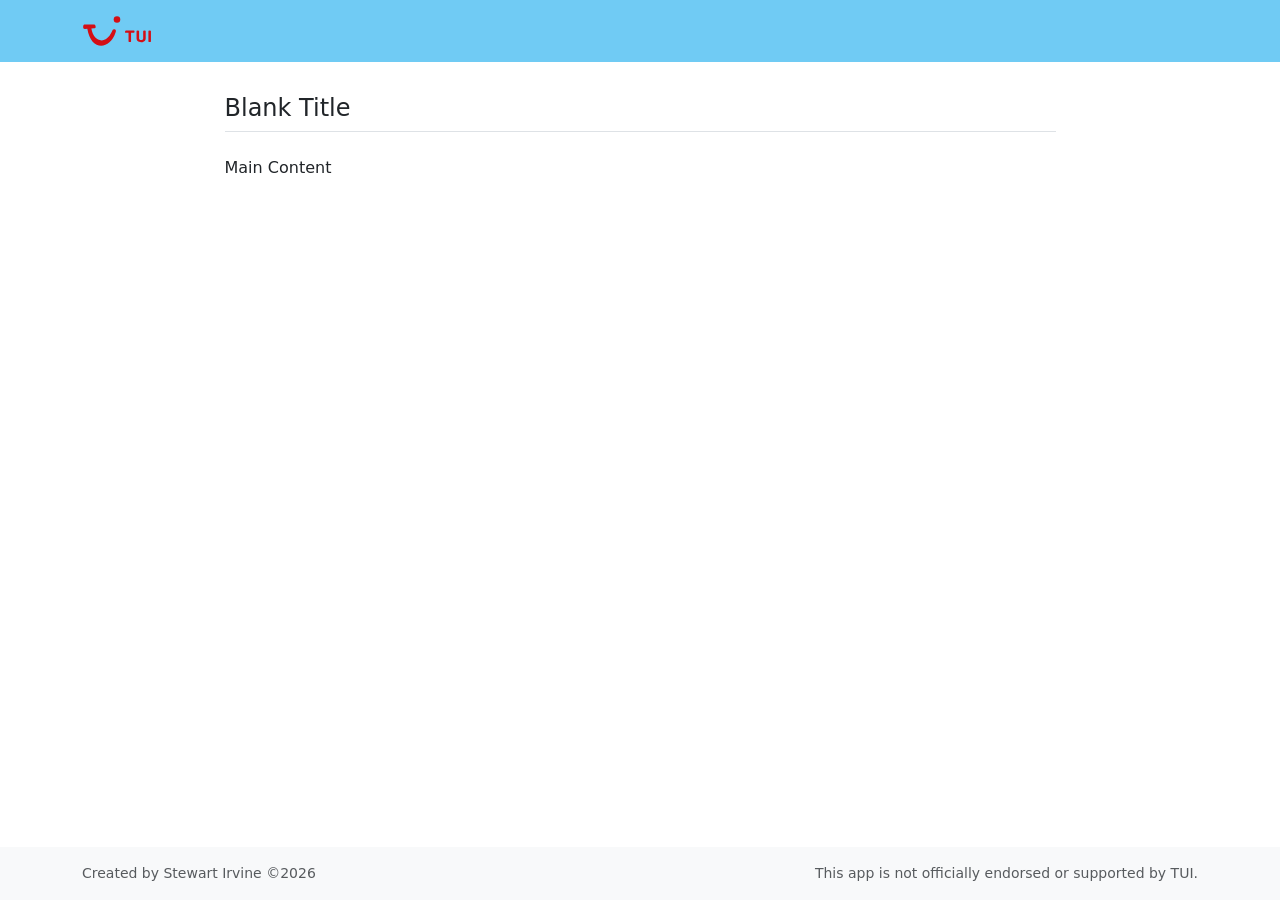
<file: blank.html>
<!DOCTYPE html>
<html lang="en">
<head>
	<meta charset="UTF-8">
	<title>Blank - AgentHub</title>
	<meta name="robots" content="noindex, nofollow">
	<meta name="viewport" content="width=device-width, initial-scale=1">
	<meta name="author" content="Stewart Irvine">
	<link href="https://cdn.jsdelivr.net/npm/bootstrap@5.3.8/dist/css/bootstrap.min.css" rel="stylesheet" integrity="sha384-sRIl4kxILFvY47J16cr9ZwB07vP4J8+LH7qKQnuqkuIAvNWLzeN8tE5YBujZqJLB" crossorigin="anonymous">
</head>
<body>
	<div id="page-container" class="min-vh-100 d-flex flex-column">
		<header style="background-color: #70cbf4;" class="py-3">
			<div class="container d-flex flex-wrap justify-content-center">
				<div class="d-flex align-items-center me-lg-auto">
					<a href="#" class="d-flex align-items-center" aria-label="STUIhub home">
						<svg width="70" height="30" role="img" aria-label="TUI Logo" xmlns="http://www.w3.org/2000/svg">
							<use href="#tui-logo">
						</svg>
					</a>
				</div>
			</div>
		</header>
		<main id="main-container" class="bg-white pt-4 flex-grow-1">
			<div class="container">
				<div class="alert alert-danger d-flex align-items-center d-none" role="alert">
					<div class="ms-2 me-1">
						<svg width="20" height="20" class="me-3 flex-shrink-0" xmlns="http://www.w3.org/2000/svg" viewBox="0 0 16 16" role="img" aria-label="Warning">
							<path fill="currentColor" d="M8.982 1.566a1.13 1.13 0 0 0-1.964 0L.165 13.233c-.457.778.091 1.767.982 1.767h13.706c.89 0 1.438-.99.982-1.767L8.982 1.566zM8 5c.535 0 .954.462.9.995l-.35 3.507a.552.552 0 0 1-1.1 0L7.1 5.995A.905.905 0 0 1 8 5zm.002 6a1 1 0 1 1 0 2 1 1 0 0 1 0-2z"/>
						</svg>
					</div>
					<div>Alert</div>
				</div>
				<div class="block-content">
					<div class="row justify-content-center">
						<div class="col-xl-9">
							<form id="urlForm" onsubmit="return false;">
								<h1 class="fs-4 mb-4 border-bottom py-2">Blank Title</h1>
								<div class="row">
									<p>Main Content</p>
								</div>
							</form>
						</div>
					</div>
        		</div>
			</div>
		</main>
		<footer id="page-footer" class="mt-auto py-3 bg-body-tertiary">
			<div class="container">
				<div class="row text-muted small">
					<div class="col-md-6 col-xl-6 order-md-1 text-center text-md-start">Created by Stewart Irvine &copy;2026</div>
					<div class="col-md-6 col-xl-6 order-md-2 text-center text-md-end">This app is not officially endorsed or supported by TUI.</div>
				</div>
			</div>
		</footer>
	</div>
<script> 

</script>
	<svg xmlns="http://www.w3.org/2000/svg" class="d-none">
		<symbol id="tui-logo" viewBox="0 0 389 172" style="fill: #d40e14;">
			<path d="M387.91,148a2.91,2.91,0,0,0,.83-1.06,4.64,4.64,0,0,0,.26-1.77V87.28a4.84,4.84,0,0,0-.26-1.8,2.52,2.52,0,0,0-.83-1q-1.32-1-6.1-1t-6.2,1a2.51,2.51,0,0,0-.83,1,4.81,4.81,0,0,0-.26,1.8v57.9a3.47,3.47,0,0,0,1.09,2.84q1.32,1,6.2,1T387.91,148Zm-43.19.33a22.06,22.06,0,0,0,8.16-4.73,18.26,18.26,0,0,0,4.68-7.17,26.41,26.41,0,0,0,1.49-9V87.28a3.39,3.39,0,0,0-1-2.84q-1.42-1-6.1-1-4.87,0-6.2,1a2.24,2.24,0,0,0-.85,1,5.25,5.25,0,0,0-.24,1.8v40a15.29,15.29,0,0,1-.83,4.85,7.61,7.61,0,0,1-3.62,4.12,14.54,14.54,0,0,1-7.38,1.63,17.07,17.07,0,0,1-5.42-.76,9.42,9.42,0,0,1-3.67-2.15,8.4,8.4,0,0,1-2.08-3.36,13.46,13.46,0,0,1-.66-4.33v-40a3.39,3.39,0,0,0-1-2.84q-1.42-1-6.1-1-4.87,0-6.2,1a2.24,2.24,0,0,0-.85,1,5.25,5.25,0,0,0-.24,1.8v40.16a26.43,26.43,0,0,0,1.49,9,18.26,18.26,0,0,0,4.68,7.17,22.06,22.06,0,0,0,8.16,4.73A42.58,42.58,0,0,0,344.72,148.35ZM274,148a2.68,2.68,0,0,0,.8-1.06,5,5,0,0,0,.24-1.77V95.79h14.43a9,9,0,0,0,2.6-.31,2.65,2.65,0,0,0,1.56-1.35,11.88,11.88,0,0,0,1-3.55,24.77,24.77,0,0,0,.35-3.64,6,6,0,0,0-.19-1.73,1.82,1.82,0,0,0-.76-1,3,3,0,0,0-1-.35,11.5,11.5,0,0,0-1.89-.12H246.14a9,9,0,0,0-2.6.31A2.66,2.66,0,0,0,242,85.43a10.21,10.21,0,0,0-1,3.12,22.36,22.36,0,0,0-.35,4,6.19,6.19,0,0,0,.19,1.77,1.76,1.76,0,0,0,.8,1,6,6,0,0,0,2.89.47h16.08v49.39a3.31,3.31,0,0,0,1.09,2.84q1.32,1,6.2,1Q272.53,149.06,274,148Z"/>
			<path d="M10.6,48.32H61.16c5,0,8.69,1.57,10.16,8.61,1.64,7.83,1,13.28-7.85,13.9L47.6,72c11.68,73.82,80,97.88,117.17,18.37,6.16-13.16,8.17-15.55,14.91-13.88,9.14,2.27,10.39,7,6,20.23C153.57,194.7,45.5,204.53,24.3,73.64l-12.89.93C0.91,75.32.5,66.47.5,61.55,0.5,51.81,4.11,48.32,10.6,48.32Z"/>
			<circle cx="194.42" cy="19.69" r="18.76"/>
		</symbol>
	</svg>
</body>
</html>
</file>
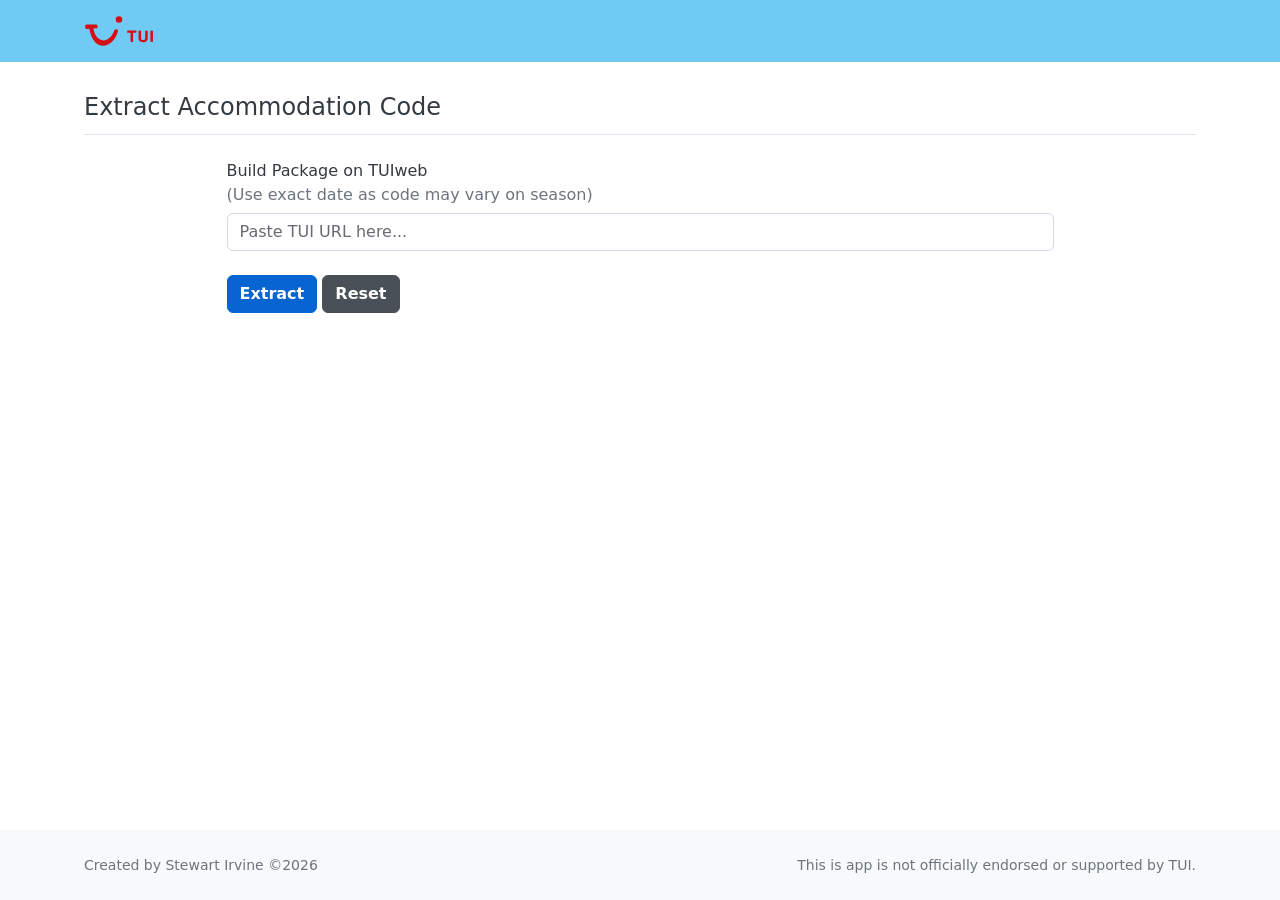
<file: accomcode/accomcode.html>
<!DOCTYPE html>
<html lang="en">
<head>
	<title>Extract Atcom Accommodation Code - STUIhub</title>
	<meta name='robots' content='noindex, nofollow' />
	<meta name="viewport" content="width=device-width, initial-scale=1, shrink-to-fit=no">
	<meta name="author" content="Stewart Irvine">
	<link rel="stylesheet" href="https://stircrazystu.github.io/agenthub/css/style.min.css">
</head>
<body class="d-flex flex-column">
	<div id="page-container">
		<header style="background-color: #70cbf4;" class="py-3">
			<div class="container d-flex flex-wrap justify-content-center">
				<div class="d-flex align-items-center me-lg-auto">
					<a href="#" class="d-flex align-items-center">
						<svg width="70" height="30" role="img"><use xlink:href="#tui-logo"></svg>
					</a>
				</div>
			</div>
		</header>
		<main id="main-container" class="bg-white pt-4">
			<div class="container">
				<h1 class="content-heading fs-3 pt-0 mb-4">Extract Accommodation Code</h1>
				<div class="alert alert-danger d-flex align-items-center d-none" role="alert">
					<i class="fa-solid fa-triangle-exclamation fs-4 me-2"></i> 
					<span>Test<span>
				</div>
				<div class="row justify-content-center">
					<div class="col-xl-9">
						<form id="urlForm">
							<div class="mb-3">
								<label for="urlInput" class="form-label">Build Package on TUIweb <div class="text-muted">(Use exact date as code may vary on season)</div></label>
								<input type="text" class="form-control" id="urlInput" placeholder="Paste TUI URL here..." required>
							</div>
					<div class="mt-4">
						<button type="submit" class="btn btn-primary">Extract</button>
						<button type="reset" class="btn btn-secondary">Reset</button>
					</div>
						</form>
						<div id="result" class="mt-4 alert alert-info d-none"></div>
					</div>
				</div>
			</div>
		</main>
		<footer id="page-footer" class="footer mt-auto py-3 bg-body-light">
			<div class="container ">
				<div class="row fs-sm text-muted">
					<div class="col-md-6 col-xl-6 order-sm-1 text-center text-md-start">
						Created by Stewart Irvine &copy;2026
					</div>				  
					<div class="col-md-6 col-xl-6 order-sm-2 text-center text-md-end">
						This is app is not officially endorsed or supported by TUI.
					</div>
				</div>
			</div>
		</footer>
<script src="https://stircrazystu.github.io/agenthub/js/accomcode.js"></script>
<svg xmlns="http://www.w3.org/2000/svg" style="display:none;">
	<symbol id="tui-logo" viewBox="0 0 389 172" style="fill: #d40e14;">
		<path d="M387.91,148a2.91,2.91,0,0,0,.83-1.06,4.64,4.64,0,0,0,.26-1.77V87.28a4.84,4.84,0,0,0-.26-1.8,2.52,2.52,0,0,0-.83-1q-1.32-1-6.1-1t-6.2,1a2.51,2.51,0,0,0-.83,1,4.81,4.81,0,0,0-.26,1.8v57.9a3.47,3.47,0,0,0,1.09,2.84q1.32,1,6.2,1T387.91,148Zm-43.19.33a22.06,22.06,0,0,0,8.16-4.73,18.26,18.26,0,0,0,4.68-7.17,26.41,26.41,0,0,0,1.49-9V87.28a3.39,3.39,0,0,0-1-2.84q-1.42-1-6.1-1-4.87,0-6.2,1a2.24,2.24,0,0,0-.85,1,5.25,5.25,0,0,0-.24,1.8v40a15.29,15.29,0,0,1-.83,4.85,7.61,7.61,0,0,1-3.62,4.12,14.54,14.54,0,0,1-7.38,1.63,17.07,17.07,0,0,1-5.42-.76,9.42,9.42,0,0,1-3.67-2.15,8.4,8.4,0,0,1-2.08-3.36,13.46,13.46,0,0,1-.66-4.33v-40a3.39,3.39,0,0,0-1-2.84q-1.42-1-6.1-1-4.87,0-6.2,1a2.24,2.24,0,0,0-.85,1,5.25,5.25,0,0,0-.24,1.8v40.16a26.43,26.43,0,0,0,1.49,9,18.26,18.26,0,0,0,4.68,7.17,22.06,22.06,0,0,0,8.16,4.73A42.58,42.58,0,0,0,344.72,148.35ZM274,148a2.68,2.68,0,0,0,.8-1.06,5,5,0,0,0,.24-1.77V95.79h14.43a9,9,0,0,0,2.6-.31,2.65,2.65,0,0,0,1.56-1.35,11.88,11.88,0,0,0,1-3.55,24.77,24.77,0,0,0,.35-3.64,6,6,0,0,0-.19-1.73,1.82,1.82,0,0,0-.76-1,3,3,0,0,0-1-.35,11.5,11.5,0,0,0-1.89-.12H246.14a9,9,0,0,0-2.6.31A2.66,2.66,0,0,0,242,85.43a10.21,10.21,0,0,0-1,3.12,22.36,22.36,0,0,0-.35,4,6.19,6.19,0,0,0,.19,1.77,1.76,1.76,0,0,0,.8,1,6,6,0,0,0,2.89.47h16.08v49.39a3.31,3.31,0,0,0,1.09,2.84q1.32,1,6.2,1Q272.53,149.06,274,148Z"/>
		<path d="M10.6,48.32H61.16c5,0,8.69,1.57,10.16,8.61,1.64,7.83,1,13.28-7.85,13.9L47.6,72c11.68,73.82,80,97.88,117.17,18.37,6.16-13.16,8.17-15.55,14.91-13.88,9.14,2.27,10.39,7,6,20.23C153.57,194.7,45.5,204.53,24.3,73.64l-12.89.93C0.91,75.32.5,66.47,0.5,61.55,0.5,51.81,4.11,48.32,10.6,48.32Z"/>
		<circle cx="194.42" cy="19.69" r="18.76"/>
	</symbol>
</svg>
</div>
</body>
</html>
</file>
